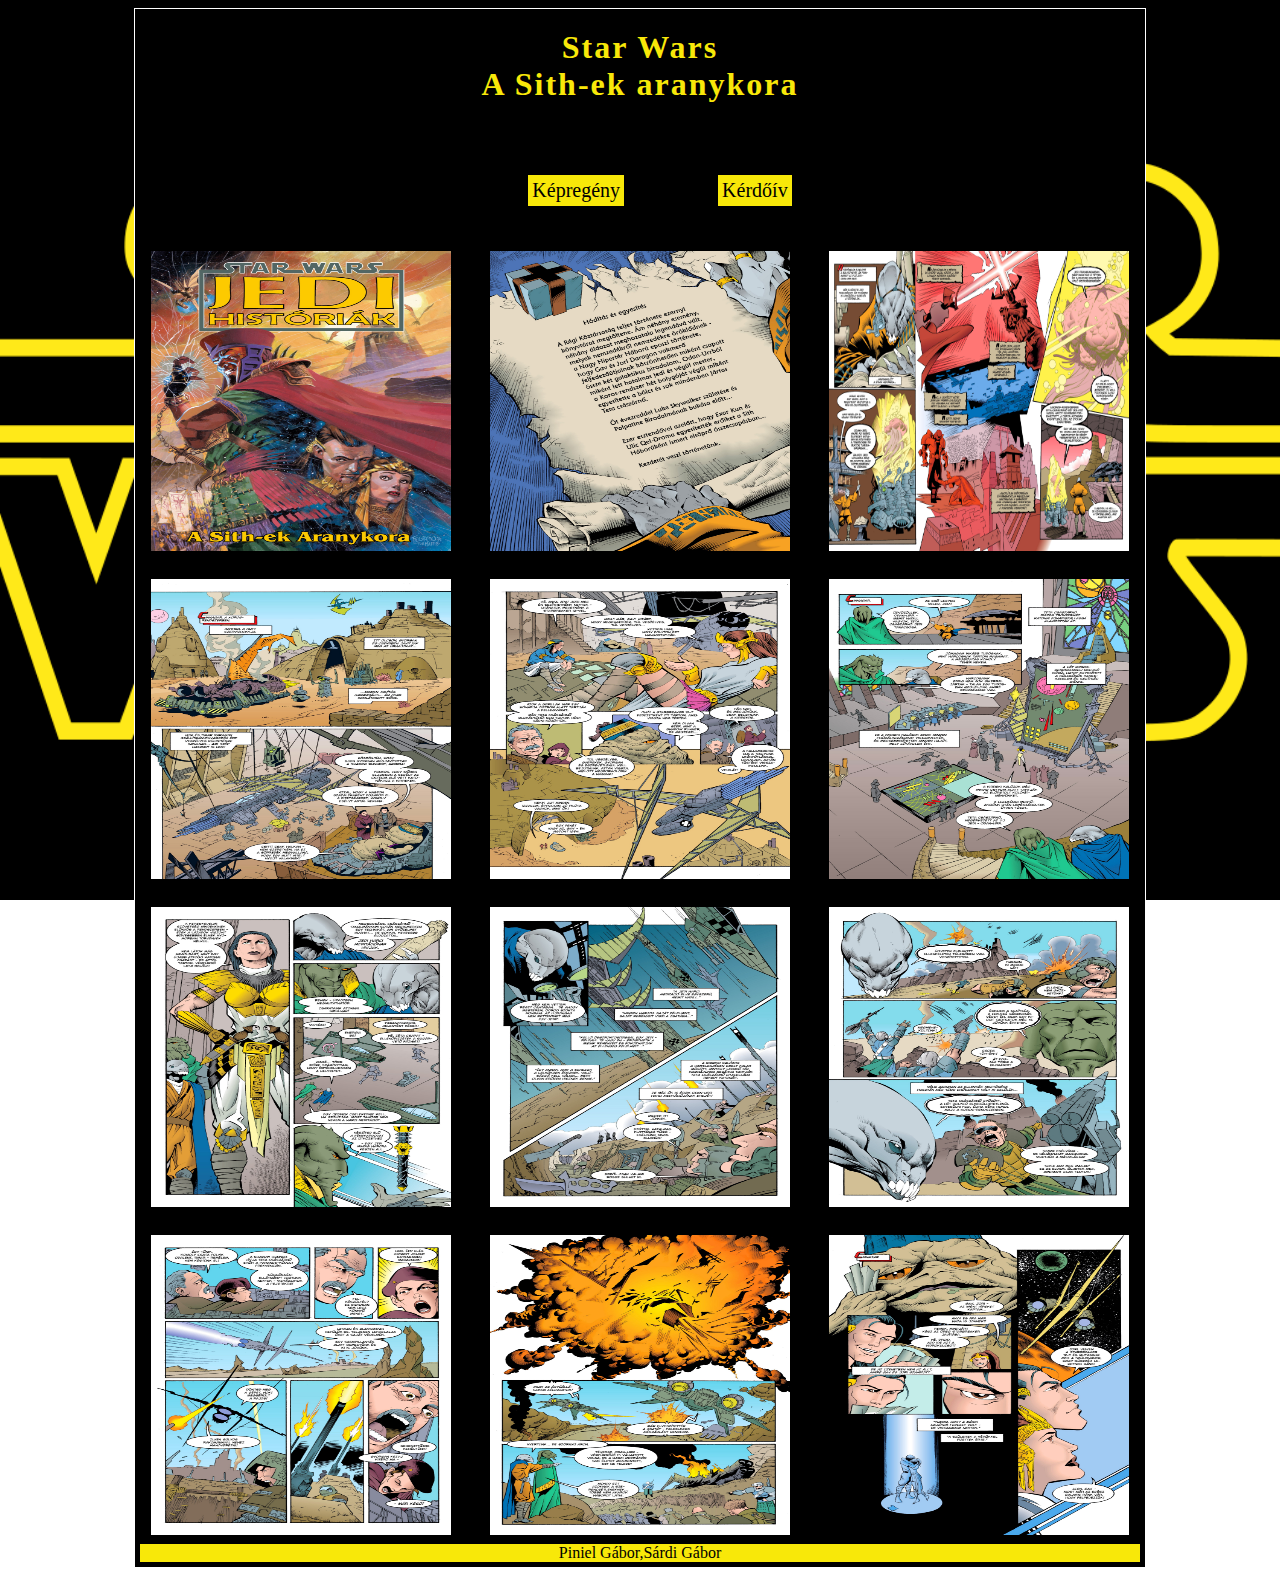
<file: index.html>
<!DOCTYPE html>
<html lang="hu">
  
<head>
  <meta charset="UTF-8">
  <meta name="description" content="Free Web tutorials">
  <meta name="keywords" content="HTML, CSS, JavaScript">
  <meta name="author" content="John Doe">
  <meta name="viewport" content="width=device-width, initial-scale=1.0">
    <title>Piniel Gábor,Sárdi Gábor</title>
    <link rel="stylesheet" href="style.css">
    <link href="https://fonts.cdnfonts.com/css/star-wars" rel="stylesheet">
                
    
</head>

<body>
  <main>
    <header>
      <h1>Star Wars</h1>
      <h2>A Sith-ek aranykora</h2>
    </header>
    <nav>
      <ul>
        <li><a href="index.html">Képregény</a></li>
        <li><a href="urlap.html">Kérdőív</a></li>
      </ul>
    </nav>
    <section>
      <img src="kepek/sw-totj-gaots-000hun.jpg" alt="">
      <img src="kepek/sw-totj-gaots-005hun.jpg" alt="">
      <img src="kepek/sw-totj-gaots-006-007hun.jpg" alt="">
      <img src="kepek/sw-totj-gaots-008hun.jpg" alt="">
      <img src="kepek/sw-totj-gaots-009hun.jpg" alt="">
      <img src="kepek/sw-totj-gaots-010hun.jpg" alt="">
      <img src="kepek/sw-totj-gaots-011hun.jpg" alt="">
      <img src="kepek/sw-totj-gaots-012hun.jpg" alt="">
      <img src="kepek/sw-totj-gaots-013hun.jpg" alt="">
      <img src="kepek/sw-totj-gaots-014hun.jpg" alt="">
      <img src="kepek/sw-totj-gaots-015hun.jpg" alt="">
      <img src="kepek/sw-totj-gaots-016hun.jpg" alt="">

      
    </section>
    <footer>Piniel Gábor,Sárdi Gábor</footer>
  </main>
  

</html>
</file>
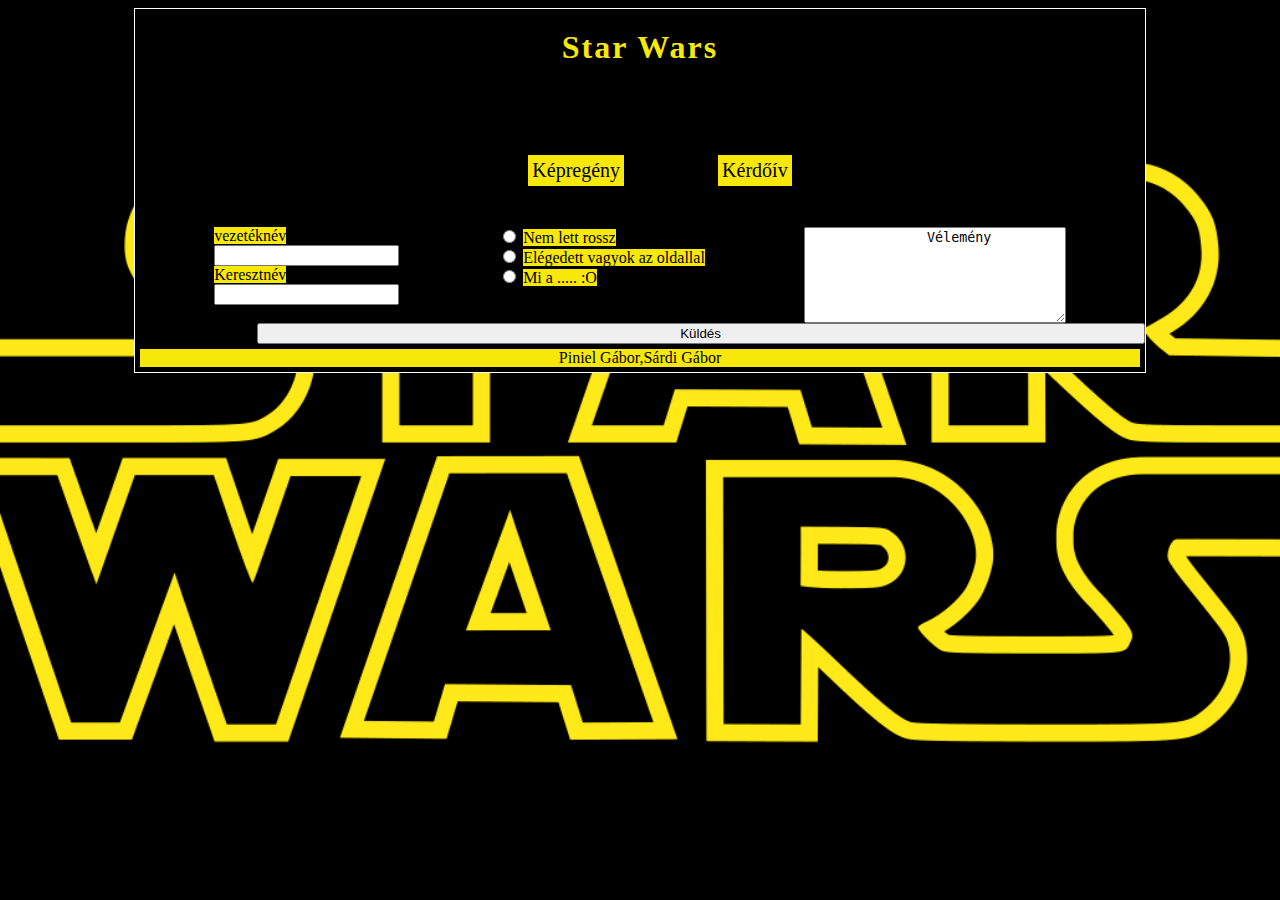
<file: urlap.html>
<!DOCTYPE html>
<html lang="hu">
<head>
  <meta charset="UTF-8">
  <meta name="description" content="Free Web tutorials">
  <meta name="keywords" content="HTML, CSS, JavaScript">
  <meta name="author" content="John Doe">
  <meta name="viewport" content="width=device-width, initial-scale=1.0">
    <title>Piniel Gábor,Sárdi Gábor</title>
    <link rel="stylesheet" href="style.css">
    <link href="https://allfont.net/allfont.css?fonts=star-jedi" rel="stylesheet" type="text/css" />
    <link href="https://fonts.cdnfonts.com/css/star-wars" rel="stylesheet">
</head>
<body>
    <main>
        <header style="height: 80px;"><h1>Star Wars</h1></header>
        <nav>
            <ul>
                <li><a href="index.html">Képregény</a></li>
                <li><a href="urlap.html">Kérdőív</a></li>
             </ul>
        </nav>
        <section>
            <form>
                <label for="fname">vezetéknév</label><br>
                <input type="text" id="fname" name="fname"><br>
                <label for="lname">Keresztnév</label><br>
                <input type="text" id="lname" name="lname">
              </form>
              <form>
                <input type="radio" id="html" name="fav_language" value="HTML">
                <label for="html">Nem lett rossz</label><br>
                <input type="radio" id="css" name="fav_language" value="CSS">
                <label for="css">Elégedett vagyok az oldallal</label><br>
                <input type="radio" id="javascript" name="fav_language" value="JavaScript">
                <label for="javascript">Mi a ..... :O</label>
              </form>
              <textarea name="message" rows="6" cols="30">
               Vélemény
              </textarea>
             
        </section>
        <input class="kuldes" type="submit" value="Küldés">
            <footer>Piniel Gábor,Sárdi Gábor</footer>
    </main>
</body>
</html>
</file>
<file: style.css>
*{
   box-sizing: border-box;
}
header{
    background-color: black;
    color: rgb(248, 232, 9);
    height: 100px;
    text-align: center;
    font-size: 30px;
    font-family: 'Star Wars';
    letter-spacing: 2px;
    padding: 20px;
    margin-bottom: 25px;
                                                
}
h1{
    margin: 0;
    
}
h2{
    margin: 0;
    
   
}
section{
    display: flex;
    flex-wrap: wrap;
    justify-content: center;
    gap: 20px 20px;
}
/*@import url(https://allfont.net/allfont.css?fonts=star-jedi); */
main{
    width: 80%;
    max-width: 1200px;
    margin: auto;
    background-color: rgb(0, 0, 0);
    border: 1px solid white;
}
body{
    background-image: url("hatterek/Star_Wars_Logo.svg.png");
    background-repeat: no-repeat;
    background-size: cover;
    background-attachment: fixed;
    background-position: center;
    
    
}
nav{
    background-color: rgb(0, 0, 0);
    margin-top: 0;
    display: flex;
    justify-content: center;
    
    
}
nav ul{
    list-style-type: none;
    
      
}
nav ul li{
    padding:5px;
    display:inline-flex;
    margin :0px 40px 0px 40px;
}
nav a{
    text-decoration: none;
    margin: auto;
    padding: 4px;
    color: rgb(0, 0, 0);
    background-color: rgb(248, 232, 9);
    font-size: large;
    
}
nav a:hover{
    background-color: red;
}
footer{
    background-color:  rgb(248, 232, 9);
    text-align: center;
    margin: 5px;
}
img{
    width: 300px;
    height: 300px;
    margin: 4px;
    
}
/*img:hover{
    width: 500px;
    height: 500px;
}
*/
label{
    
    background-color: rgb(248, 232, 9);
    
    
}
section{
    display: flex;
    justify-content:space-evenly;
}

.kuldes{
   margin-left: 12%;
}
@media screen and (min-width:450px) {
  main{
  display: flex;
  flex-direction: column;

  }
  nav ul li a{
    font-size: 20px;
  }
  h1{
    font-size: 32px;
  }
  h2{
    font-size: 32px;
  }
  nav{
    margin:20px;
  }
 

}
/*mukodjmarlecci*/
</file>
